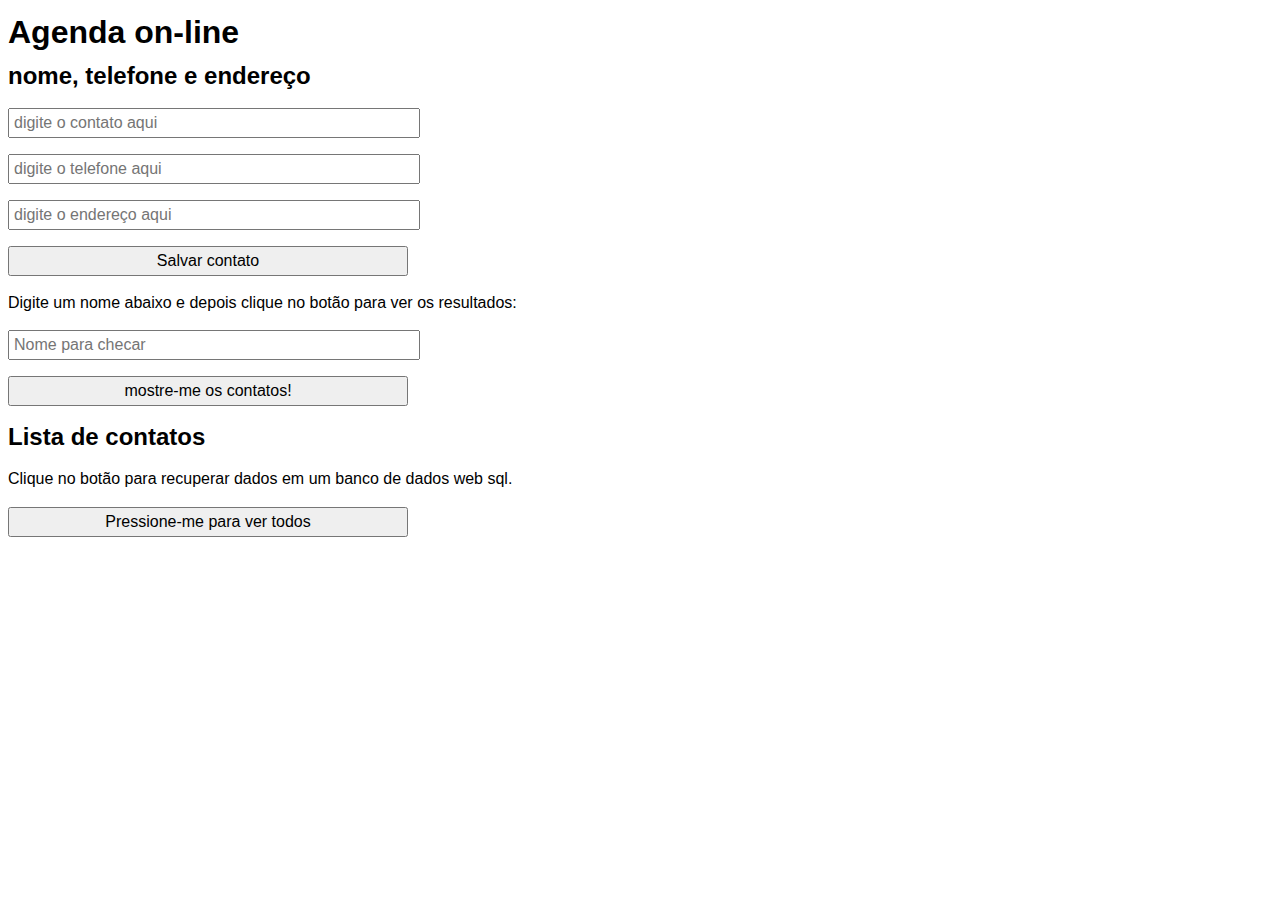
<file: 8 - Perído/Programação Web/exemplo_agenda_aurelio/index.html>
﻿<!DOCTYPE HTML>
<html>
	<!--
		@Autor Aurélio Menezes
		Exemplo de código HTML5 para criar uma agenda telefônica
		
	-->
	<head>
	<meta charset="UTF-8" />
	<title>Agenda on-line</title>
	
	<style type="text/css">
		body {font-family: Helvetica, sans-serif; font-size: 100%; line-height: 1.4em}
		input, button {width: 25em; font-size: 100%; padding: .25em}
	</style>
	
	<script type="text/javascript" src="jquery.js"></script>
	<script type="text/javascript">
		// Erro genérico de callback para transações de banco de dados
		var errCallback = function(){
			alert("Há um erro de banco de dados!");
		}
	
		// Abrir / inicializar o banco de dados - isso vai falhar em navegadores como firefox e IE
		var db = openDatabase("agenda", "1.0", "Agenda on-line", 32678);
	 
		// Criar a tabela de contatos se necessário
		db.transaction(function(transaction){
			transaction.executeSql("CREATE TABLE IF NOT EXISTS contatos (" +
				"id INTEGER NOT NULL PRIMARY KEY AUTOINCREMENT," +
				"nome TEXT NOT NULL, telefone INTEGER NOT NULL, endereço TEXT NOT NULL);");
		});
	
		// Essa é a função salvar
		var salvarcontato = function(nome, telefone, endereço, successCallback){
			db.transaction(function(transaction){
				transaction.executeSql(("INSERT INTO contatos (nome, telefone, endereço) VALUES (?, ?, ?);"), 
				[nome, telefone, endereço], function(transaction, results){successCallback(results);}, errCallback);
			});
		};
		
		// Esta é uma função de carga, que carrega todos os contatos para um determinado local
		var carregacontato = function(nome, successCallback){
			db.transaction(function(transaction){
				transaction.executeSql(("SELECT * FROM contatos WHERE nome=?"), [nome],
					function(transaction, results){successCallback(results);}, errCallback);
				});
		};
	
		// evento documento okay
		$(function(){
			var form = $("form");
		
			// Callback ao carregar dados 
			var atualizapagina = function(results){
				var list = $("#nome-lista");
				list.empty();
				console.dir(results);
				if (results.rows.length==0){
					alert("Não há nomes aqui.");
				} else {
					$.each(results.rows, function(rowIndex){
						var linha = results.rows.item(rowIndex);
list.append( "<li>" + linha.nome + ", " + linha.telefone + ", " + linha.endereço + "</li>");
					});
				}
			};
		 
			// Substituir o formulário padrão apresentar em favor do nosso código
			form.submit(function(event){
				event.preventDefault();
				salvarcontato($('#nome').val(), $('#telefone').val(), $('#endereço').val(), function(){
					alert("dados do contato " + $('#nome').val() + " salvos!");
				})
			});
			
			// Lista de contatos vinculados a um botão na página
			$('#mostre-me').click(function(){carregacontato($('#onde').val(), atualizapagina);});
		});

function recuperar()

{


 db.transaction( function (tx) {
    tx.executeSql(
       'SELECT * FROM contatos',
       [],
       function (tx, results)
       {
          var len = results.rows.length;
          alert('Existem ' + len + ' registros!');
          for (var i = 0; i < len; i++)
          {
             var row = results.rows.item(i);
             alert(row.id + ': ' + row.nome);
          }
       },
       function (tx, error)
       {
          alert('ooops ' + error.message);
       }
       );
 });
 }


	</script>
</head>
 
<body>
	<h1>Agenda on-line</h1>
	 
	<form>
		<h2>nome, telefone e endereço</h2>
		<p><input type="text" id="nome" name="nome" class="name" placeholder="digite o contato aqui" /></p>
		<p><input type="text" id="telefone" name="telefone" class="telefone" placeholder="digite o telefone aqui" /></p>
		<p><input type="text" id="endereço" name="endereço" class="endereço" placeholder="digite o endereço aqui" /></p>
		<p><input type="submit" value="Salvar contato" /></p>
	</form>
	
	<p>Digite um nome abaixo e depois clique no botão para ver os resultados:</p>
	<p><input id="onde" name="onde" placeholder="Nome para checar" /></p>
	<p><input type="button" id="mostre-me" value="mostre-me os contatos!" /></p>
 
	<h2>Lista de contatos</h2>
	<ul id="nome-lista"><!-- atualiza a pagina --></ul>

<p>Clique no botão para recuperar dados em um banco de dados web sql.</p>


         <button onclick="recuperar()">Pressione-me para ver todos</button>
</body>
</html>
</file>
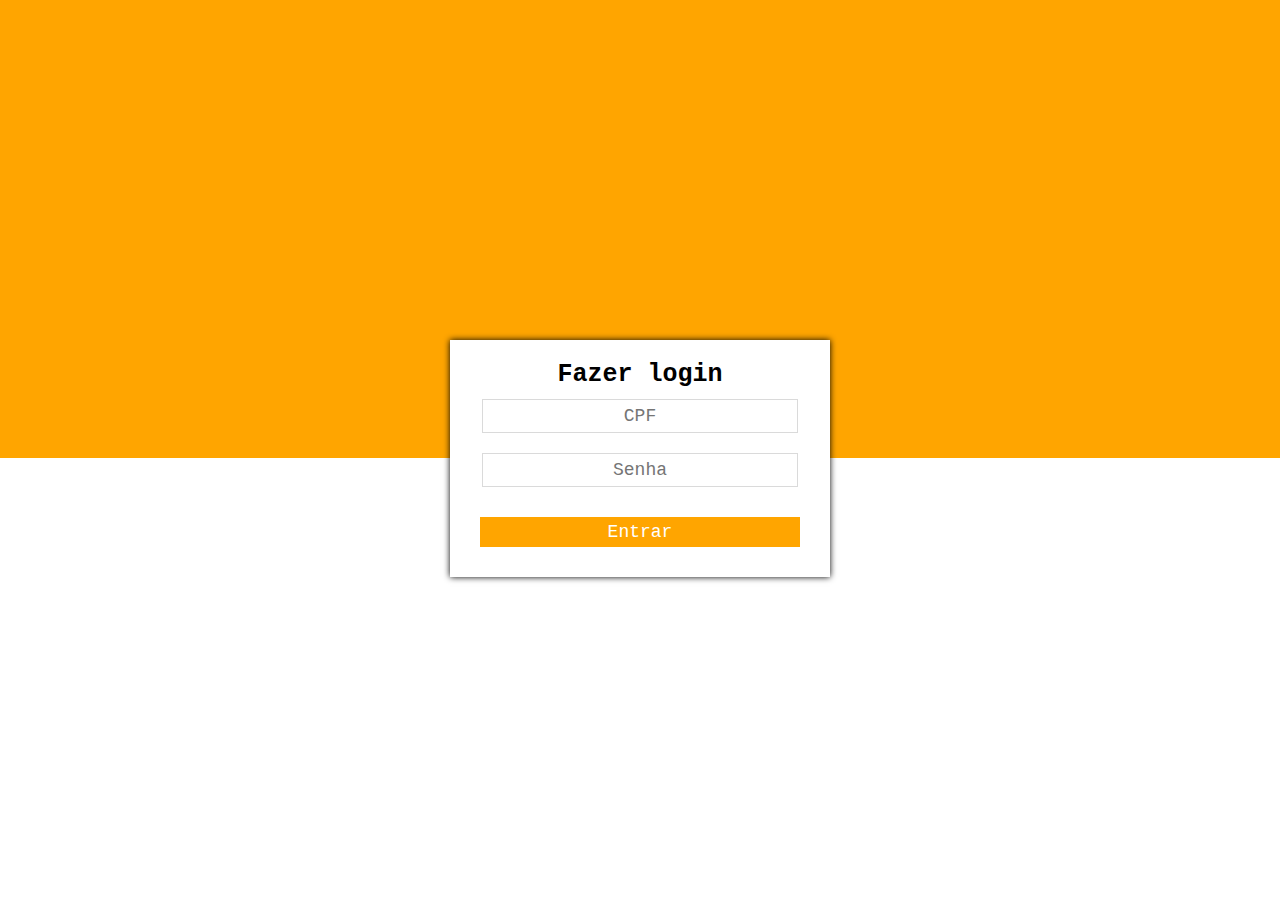
<file: 2021.2/Programação Web/Exercícios_práticos/Lista1_parte4/index.html>
<!DOCTYPE html>
<html lang="pt-br">
    <head>
        <meta charset="utf-8"/>
        <title>Login</title>
        
        <!-- link css -->
        <link href="estilo.css" rel="styleSheet">
        <!-- js -->
        <script src="./validation.js"></script>
    </head>
    <body>
        <form class="form-container">
            <h1>Fazer login</h1>
            <div class="form-area">
                <input class="form-input" id="cpf" type="text" placeholder="CPF"/>
            </div>

            <div class="form-area">
                <input class="form-input" id="senha" type="password" placeholder="Senha"/>
            </div>

            <div class="form-area">
                <input class="btn-entrar" type="button" value="Entrar" onclick="validation()"/>
            </div>
        </form>
    </body>
</html>
</file>
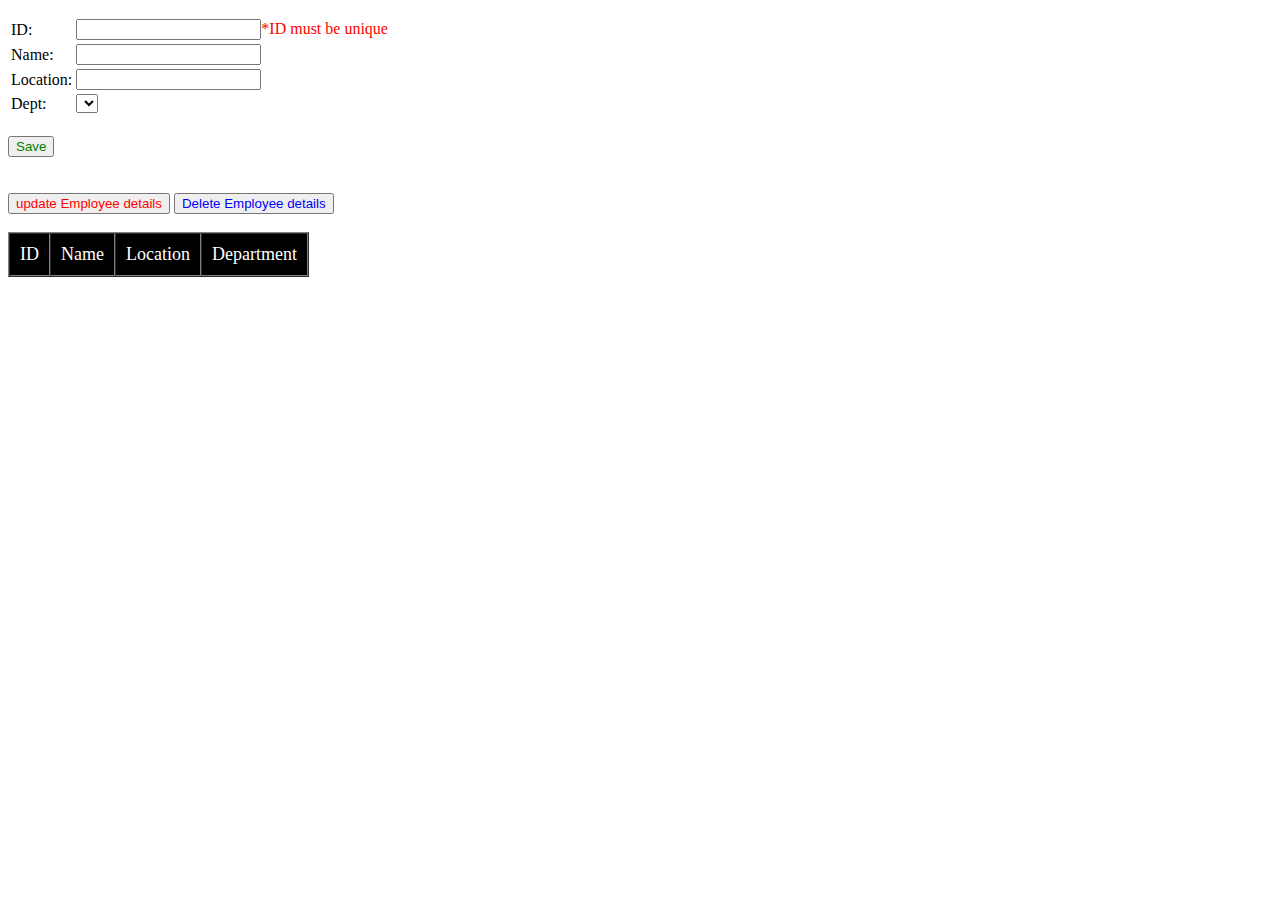
<file: 2021.2/Programação Web/Exercícios_práticos/Lista1_parte5/index.html>
<!DOCTYPE html>  
<html>  
<head>  
    <title>Open DataBase</title>  
    <script src="https://ajax.googleapis.com/ajax/libs/jquery/1.12.4/jquery.min.js"></script>  
     
    <script>  
  
        var Database_Name = 'MyDatabase';  
        var Version = 1.0;  
        var Text_Description = 'My First Web-SQL Example';  
        var Database_Size = 2 * 1024 * 1024;  
        var dbObj = openDatabase(Database_Name, Version, Text_Description, Database_Size);  
        dbObj.transaction(function (tx) {  
  
            tx.executeSql('CREATE TABLE IF NOT EXISTS Employee_Table (id unique, Name, Location,did)');  
            tx.executeSql('CREATE TABLE IF NOT EXISTS dept_Table (did unique, dName,estd)');  
  
  
            var today = new Date();  
            var dd = today.getDate();  
            var mm = today.getMonth() + 1; //January is 0!  
  
            var yyyy = today.getFullYear();  
            if (dd < 10) {  
                dd = '0' + dd  
            }  
            if (mm < 10) {  
                mm = '0' + mm  
            }  
            var today = dd + '/' + mm + '/' + yyyy;  
  
            tx.executeSql('insert into dept_Table(did, dName, estd) values(1,"IT","' + today + '")');  
            tx.executeSql('insert into dept_Table(did, dName, estd) values(2,"Accountant","' + today + '")');  
            tx.executeSql('insert into dept_Table(did, dName, estd) values(3,"Claerk","' + today + '")');  
            tx.executeSql('insert into dept_Table(did, dName, estd) values(4,"Management","' + today + '")');  
            alldetails();  
        });  
  
  
        function Insert() {  
            
            var id = document.getElementById("tbID").value;  
            var name = document.getElementById("tbName").value;  
            var location = document.getElementById("tbLocation").value;  
            var did = document.getElementById("tbLdept").value;  
            dbObj.transaction(function (tx) {  
                tx.executeSql('insert into Employee_Table(id, Name, Location,did) values(' + id + ',"' + name + '","' + location + '",' + did + ')');  
  
  
            });  
  
            alldetails();  
        }  
  
        function del() {  
            var id = document.getElementById("ddlid").value;  
          //  alert(id);  
            dbObj.transaction(function (tx) {  
                tx.executeSql('delete from Employee_Table where id=' + id + '');  
            });  
  
            empidbind();  
  
            alldetails();  
        }  
  
  
        function myFunction()  
        {  
            var id = document.getElementById("ddlid").value;  
  
            dbObj.transaction(function (tx) {  
                tx.executeSql('SELECT * from Employee_Table where id=' + id + '', [], function (tx, results)  
                {  
                    document.getElementById("tbName").value = results.rows.item(0).Name;  
                    document.getElementById("tbLocation").value = results.rows.item(0).Location;  
                    document.getElementById("tbLdept").value = results.rows.item(0).did;  
  
                      
                }, null);  
            });  
             
        }  
  
        function showdel() {  
  
            empidbind();  
  
            $('#tdorginal').hide();  
            $('#tdid').show();  
            $('#btnupdate').hide();  
            $('#btnInsert').hide();  
            $('#btndel').show();  
            $('#btninsertshw').show();  
            $('#btnupdateshw').show();  
            $('#btndeleteshw').hide();  
            ////////////  
            $('#rowName').hide();  
            $('#rowLocation').hide();  
            $('#rowdept').hide();  
        }  
  
        function showin()  
        {  
            $('#tdid').hide();  
            $('#tdorginal').show();  
            
            $('#btnupdate').hide();  
            $('#btnInsert').show();  
            $('#btndel').hide();  
            $('#btninsertshw').hide();  
            $('#btnupdateshw').show();  
            $('#btndeleteshw').show();  
            ////////////  
            $('#rowName').show();  
            $('#rowLocation').show();  
            $('#rowdept').show();  
  
            /////////////  
          document.getElementById("tbID").value='';  
          document.getElementById("tbName").value='';  
          document.getElementById("tbLocation").value='';  
          document.getElementById("tbLdept").value='1';  
  
               empidbind();  
        }  
  
  
        function empidbind()  
        {  
            dbObj.transaction(function (tx) {  
                tx.executeSql('SELECT * from Employee_Table', [], function (tx, results) {  
                    var len = results.rows.length, i;  
                    document.getElementById("ddlid").innerHTML = '';  
                    var str = '';  
                    for (i = 0; i < len; i++) {  
                        str += "<option value=" + results.rows.item(i).id + ">" + results.rows.item(i).id + "</option>";  
                        document.getElementById("ddlid").innerHTML += str;  
                        str = '';  
                    }  
                }, null);  
            });  
  
        }  
  
        function showupdte()  
        {  
            empidbind();  
  
  
            $('#tdorginal').hide();  
            $('#tdid').show();  
            $('#btnupdate').show();  
            $('#btnInsert').hide();  
            $('#btndel').hide();  
            $('#btninsertshw').show();  
            $('#btnupdateshw').hide();  
            $('#btndeleteshw').show();  
            $('#rowName').show();  
            $('#rowLocation').show();  
            $('#rowdept').show();  
              
        }  
  
        function updte() {  
            
            var id = document.getElementById("ddlid").value;  
            var name = document.getElementById("tbName").value;  
            var location = document.getElementById("tbLocation").value;  
            var did = document.getElementById("tbLdept").value;  
  
            dbObj.transaction(function (tx) {  
                tx.executeSql('update Employee_Table set Name="' + name + '",Location="' + location + '",did=' + did + ' where id=' + id + '');  
            });  
  
            alldetails();  
        }  
  
        function alldetails()  
        {  
            dbObj.transaction(function (tx) {  
                tx.executeSql('SELECT e.id,e.Name,e.Location,d.dName,d.did FROM Employee_Table e inner join dept_Table d on e.did=d.did ', [], function (tx, results) {  
                    var len = results.rows.length, i;  
                    // document.getElementById("tblGrid").innerHTML = '';  
                    $("#tblGrid").find("tr:gt(0)").remove();  
                    var str = '';  
                    for (i = 0; i < len; i++) {  
                        str += "<tr>";  
                        str += "<td>" + results.rows.item(i).id + "</td>";  
                        str += "<td>" + results.rows.item(i).Name + "</td>";  
                        str += "<td>" + results.rows.item(i).Location + "</td>";  
                        str += "<td>" + results.rows.item(i).dName + "</td>";  
                        str += "</tr>";  
                        document.getElementById("tblGrid").innerHTML += str;  
                        str = '';  
                    }  
                }, null);  
            });  
  
        }  
  
        dbObj.transaction(function (tx) {  
            tx.executeSql('SELECT * from dept_Table', [], function (tx, results) {  
                var len = results.rows.length, i;  
                var str = '';  
                for (i = 0; i < len; i++) {  
                    str += "<option value=" + results.rows.item(i).did + ">" + results.rows.item(i).dName + "</option>";  
                    document.getElementById("tbLdept").innerHTML += str;  
                    str = '';  
                }  
            }, null);  
        });  
  
  
         
    </script>  
</head>  
<body>  
    <p id="hh"></p>  
    <form id="frm1">  
        <table id="tblinsert">  
            <tr>  
                <td>ID:</td>  
                <td id="tdorginal"><input type="text" id="tbID" /><span style="color:red">*ID must be unique</span></td>  
                <td id="tdid" style="display:none">  
                    <select id="ddlid" onchange="myFunction()"></select>  
                </td>  
            </tr>  
            <tr id="rowName">  
                <td>Name:</td>  
                <td><input type="text" id="tbName" /></td>  
  
            </tr>  
            <tr id="rowLocation">  
                <td>Location:</td>  
                <td><input type="text" id="tbLocation" /></td>  
            </tr>  
  
            <tr id="rowdept">  
                <td>Dept:</td>  
                <td>  
                    <select id="tbLdept"></select>  
                </td>  
            </tr>  
  
            <tr>  
                 
            </tr>  
        </table>  
    </form>  
    <br />  
    <button id="btnInsert" onclick="Insert()" style="color:green;display:block">Save</button>  
    <button id="btnupdate" onclick="updte()" style="color:blue;display:none">Update</button>  
    <button id="btndel" onclick="del()" style="color:red;display:none">Delete</button>  
      
    <br /><br />  
    <button id="btnupdateshw" onclick="showupdte()" style="color:red">update Employee details</button>  
    <button id="btndeleteshw" onclick="showdel()" style="color:blue">Delete Employee details</button>  
    <button id="btninsertshw" onclick="showin()" style="color:green;display:none">save Employee details</button>  
    <br /><br />  
    <table id="tblGrid" cellpadding="10px" cellspacing="0" border="1">  
        <tr style="background-color:black;color:white;font-size:18px;">  
            <td >  
                ID  
            </td>  
            <td >  
                Name  
            </td>  
            <td >  
                Location  
            </td>  
            <td >  
                Department  
            </td>  
        </tr>  
    </table>  
    <br />  
     
   
</body>  
</html>
</file>
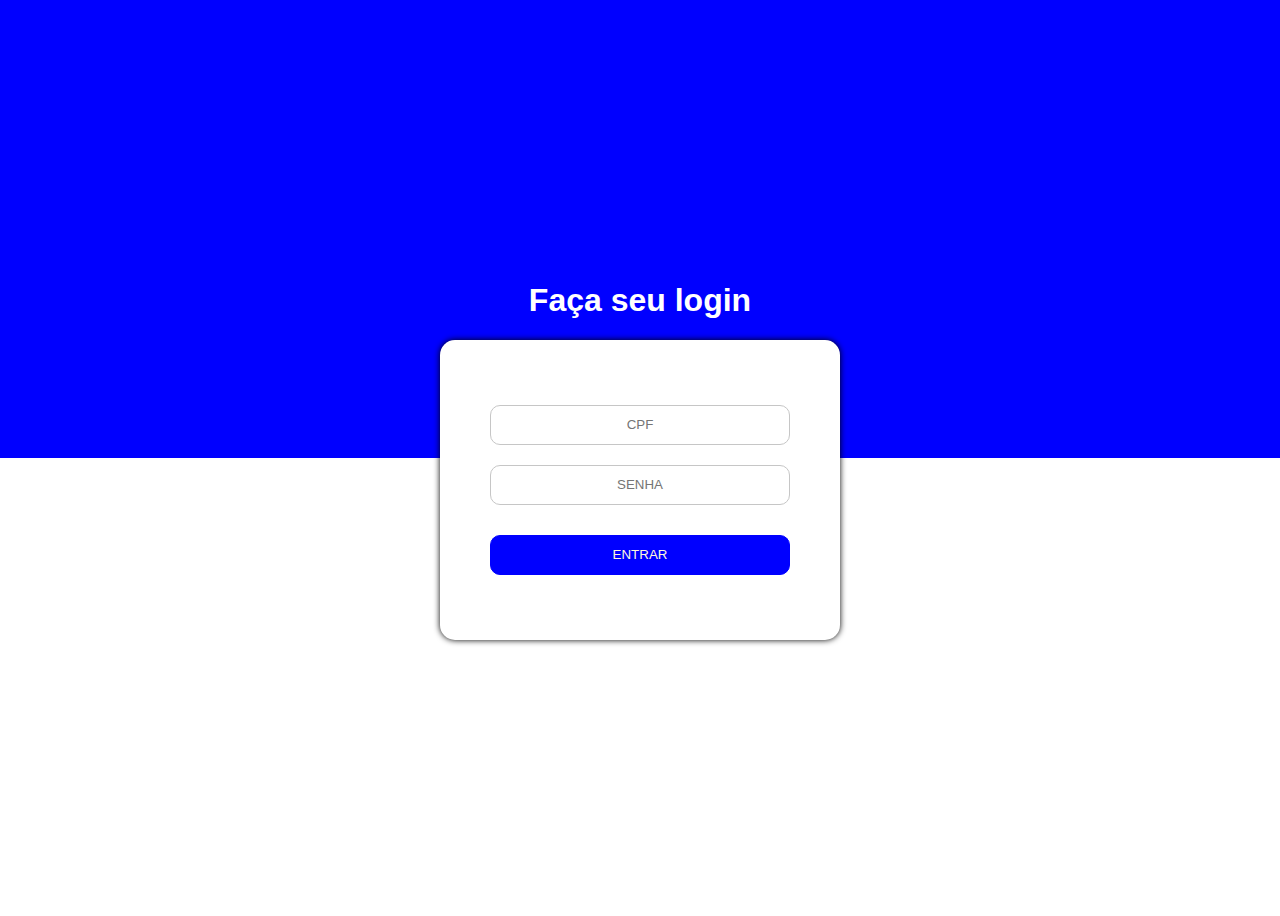
<file: 8 - Perído/Programação Web/Exercícios_práticos/Lista1_parte4/index.html>
<!DOCTYPE htm>
<html lang="pt-br">
    <head>
        <meta charset="utf-8">
        <title>Exercício 1 - parte 4</title>

        <!-- link css -->
        <link href="styleSheet.css" rel="styleSheet">

        <script src="./validation.js"></script>

    </head>
    <body>
        <h1>Faça seu login</h1>
        <form class="form_container">
            <div class="form_input">
                <input type="text" name="cpf" id="cpf" placeholder="CPF" maxlength="11" class="class_input_form">
            </div>
            
            <div class="form_input">
                <input type="password" name="senha" id="senha" placeholder="SENHA" class="class_input_form">
            </div>

            <div class="send_form" onclick="validation()">
                <input type="submit" value="ENTRAR" class="send">
            </div>
        </form>
    </body>
</html>
</file>
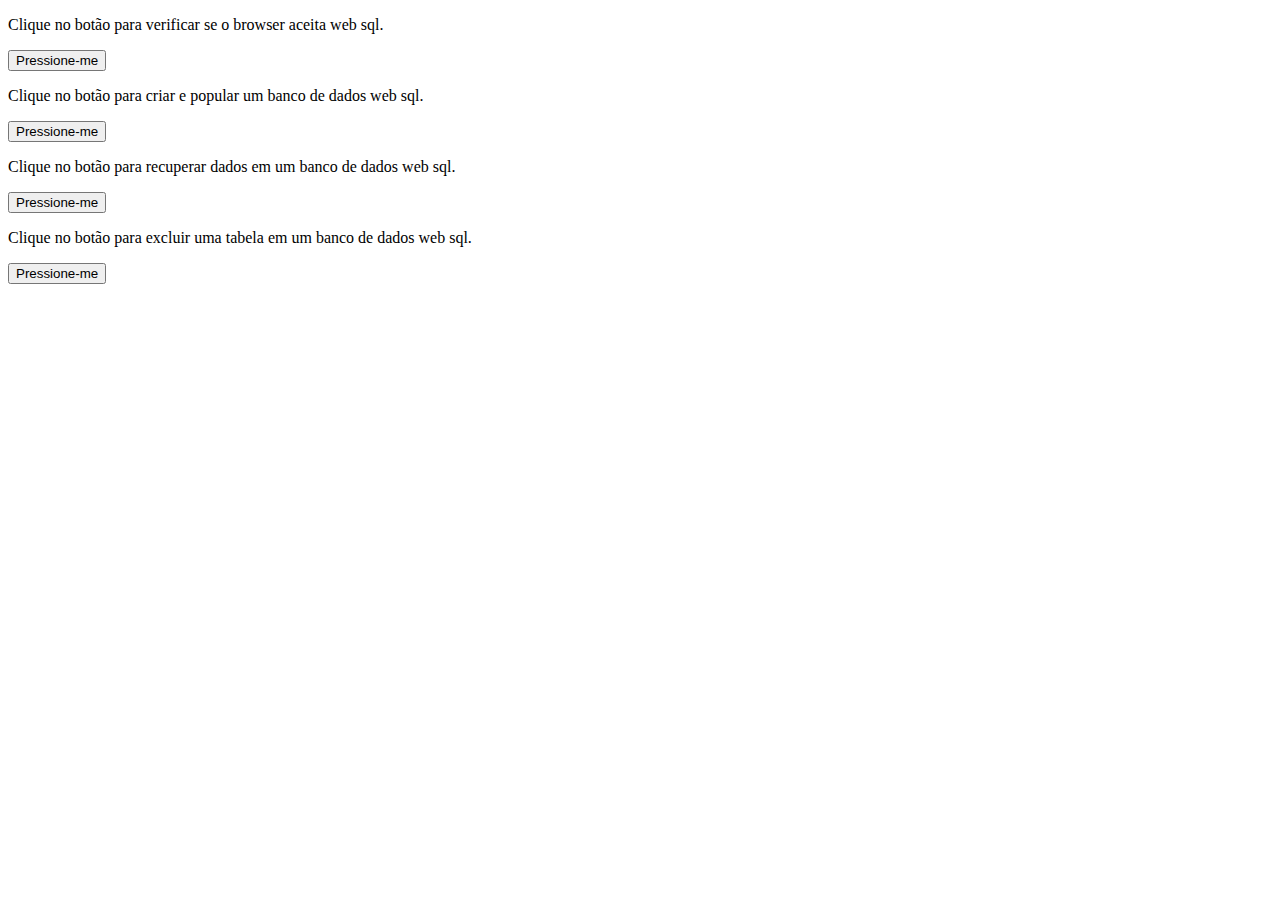
<file: 8 - Perído/Programação Web/exemplo_agenda_aurelio/index3.html>
﻿<!DOCTYPE html>

<html>
<head>
  <meta charset="utf-8" />

</head>
<body>

<p>Clique no botão para verificar se o browser aceita web sql.</p>


         <button onclick="verficabrowser()">Pressione-me</button>

<p>Clique no botão para criar e popular um banco de dados web sql.</p>


         <button onclick="criarbanco()">Pressione-me</button>

<p>Clique no botão para recuperar dados em um banco de dados web sql.</p>


         <button onclick="recuperar()">Pressione-me</button>

<p>Clique no botão para excluir uma tabela em um banco de dados web sql.</p>


         <button onclick="excluirtabela()">Pressione-me</button>

<script>


function verficabrowser()

{
if (window.openDatabase)
  {
     alert("Este browser suporta Web SQL Databases");
  }
  else
  {
    alert("Este browser suporta NÃO Web SQL Databases");
 }
}

function criarbanco()

{
var db = openDatabase(
     'meuBanco', 
     '1.0', 
     'My database',
     2 * 1024 * 1024
     );
  
  db.transaction( function (tx) {
     tx.executeSql(
       'CREATE TABLE IF NOT EXISTS contacts (id, name)',
       [],
       function ()
       {
          tx.executeSql(
    'INSERT INTO contacts (id, name) VALUES (1, "Elemar")');
          tx.executeSql(
    'INSERT INTO contacts (id, name) VALUES (2, "Bill Gates")');
       }
       );
 });
alert("banco criado e populado");
}
 
function recuperar()

{

var db = openDatabase(
     'meuBanco', 
     '1.0', 
     'My database',
     2 * 1024 * 1024
     );

 db.transaction( function (tx) {
    tx.executeSql(
       'SELECT * FROM contacts',
       [],
       function (tx, results)
       {
          var len = results.rows.length;
          alert('Existem ' + len + ' registros!');
          for (var i = 0; i < len; i++)
          {
             var row = results.rows.item(i);
             alert(row.id + ': ' + row.name);
          }
       },
       function (tx, error)
       {
          alert('ooops ' + error.message);
       }
       );
 });
 }

function excluirtabela()

{
var db = openDatabase(
     'meuBanco', 
     '1.0', 
     'My database',
     2 * 1024 * 1024
     );

 db.transaction( function (tx) {
    tx.executeSql(
       'DROP TABLE contacts',
       [],
       function (tx, results)
       {
          alert('Tabela excluída');
       },
       function (tx, error)
       {
          alert('ooops ' + error.message);
       }
       );
 }); 
}
</script>
</body>


</html>
</file>
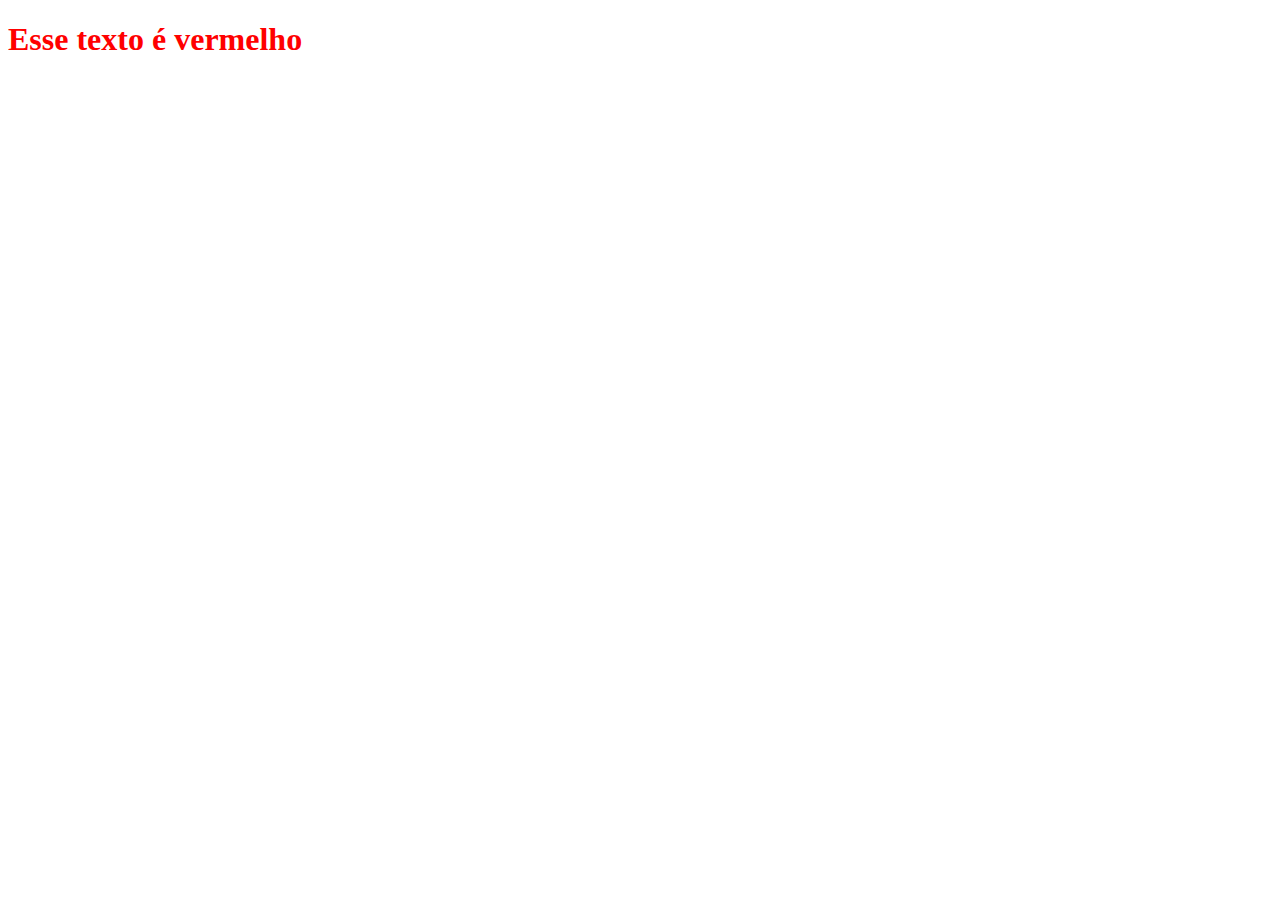
<file: 2021.2/Programação Web/Exercícios_práticos/Lista1_parte3/exemplo1.html>
<!DOCTYPE html>
<html>
    <head>
        <!-- incluindo css no html-->
        <link rel="stylesheet" type="text/css" href="exemplo1.css"/>
    </head>
    <body>
        <h1>Esse texto é vermelho</h1>
    </body>
</html>
</file>
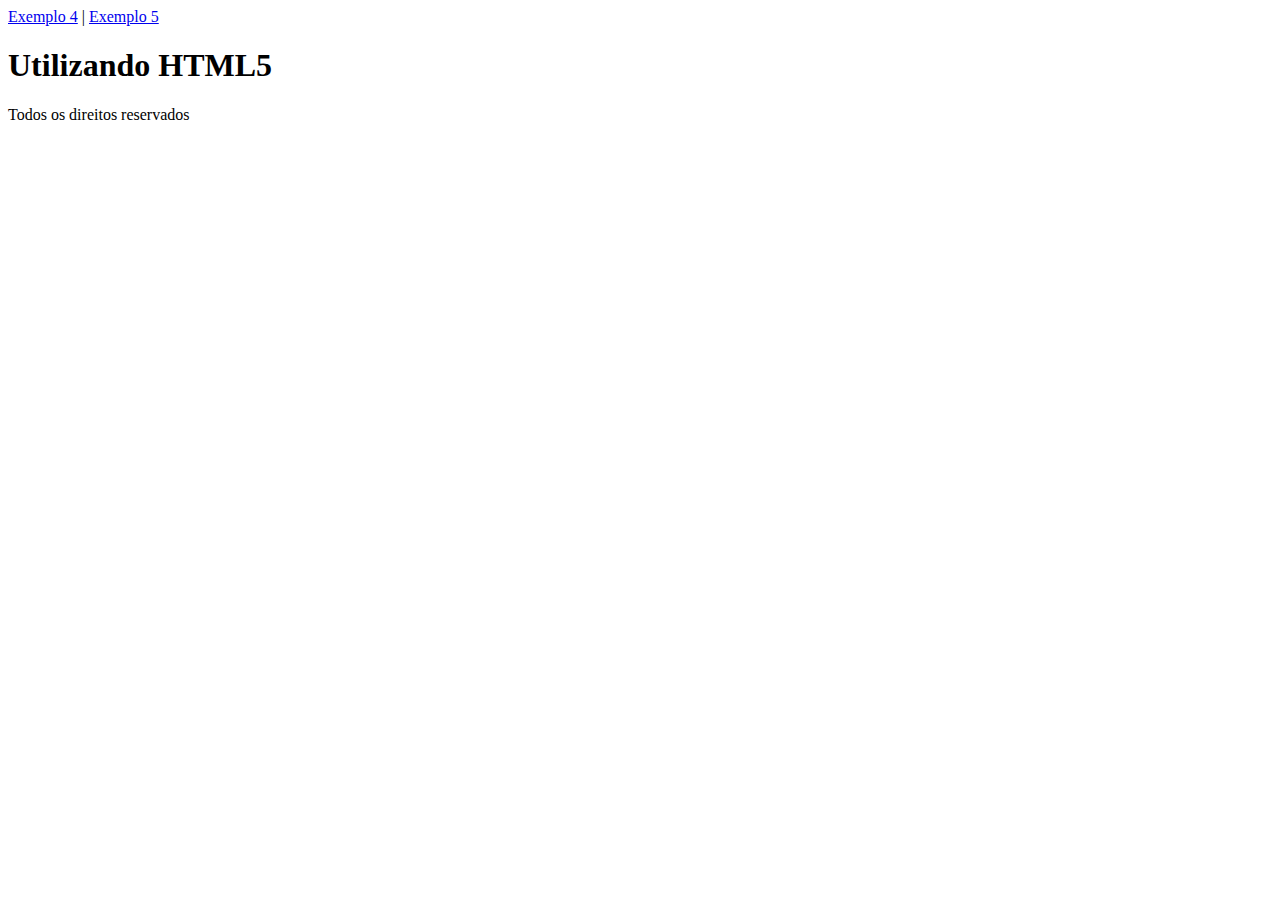
<file: 2021.2/Programação Web/Exercícios_práticos/Lista1_parte3/exemplo4.html>
<!-- Utilizando html5 -->

<!DOCTYPE html>
<html>
    <body>
        <nav>
            <a href="exemplo4.html">Exemplo 4</a> | 
            <a href="exemplo5.html">Exemplo 5</a> 
        </nav>
        <section>
            <h1>Utilizando HTML5</h1>
        </section>
        
        <footer>
            <p>Todos os direitos reservados</p>
        </footer>
    </body>
</html>
</file>
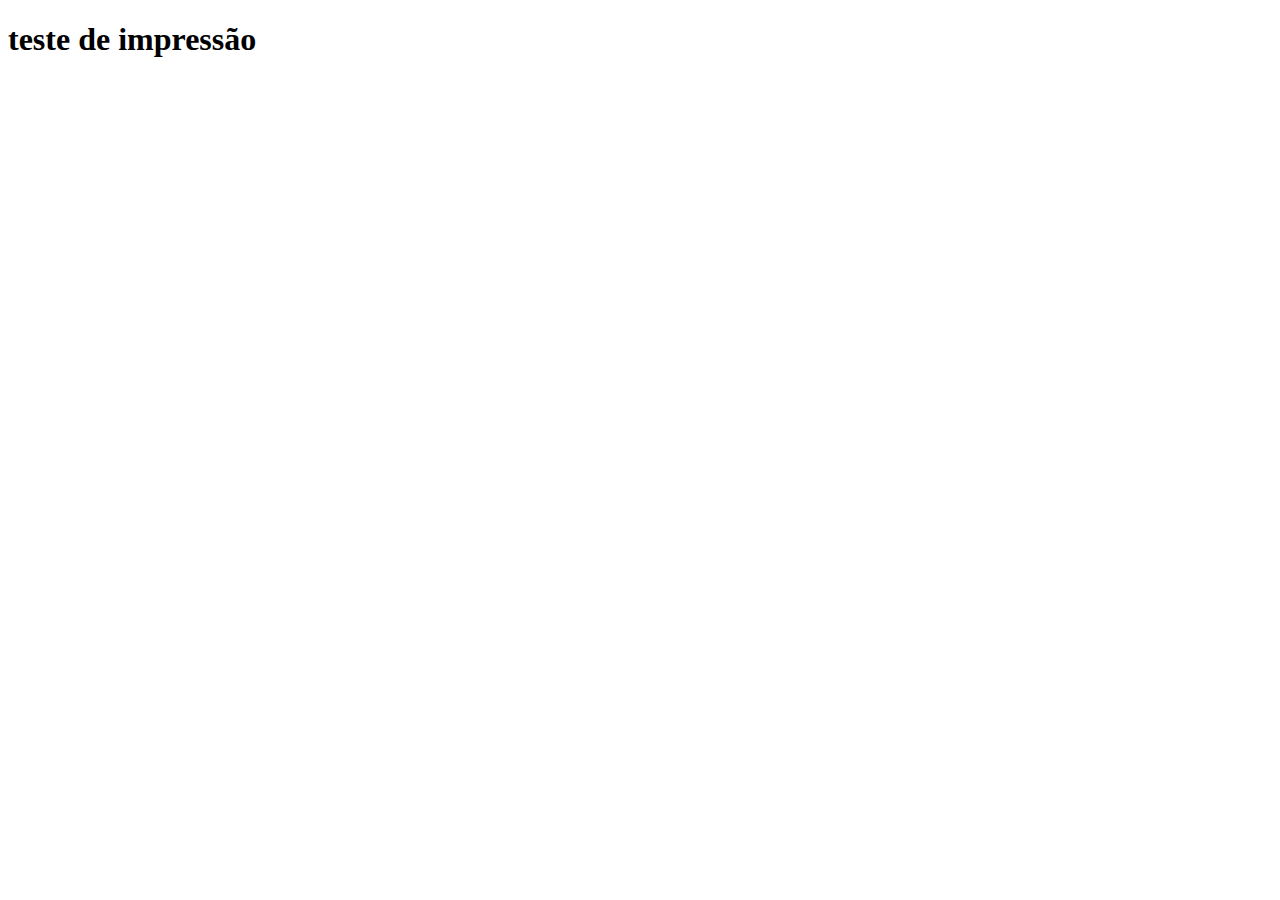
<file: 2021.2/Programação Web/Exercícios_práticos/Lista1_parte3/exemplo5.html>
<!DOCTYPE HTML PUBLIC "-//W3C//DTD HTML 4.01 Transitional//EN"
"http://www.w3.org/TR/html4/loose.dtd">
<html>
    <head>
        <meta charset="UTF-8">
        <title></title>
    </head>
    <body>
        <h1>teste de impressão</h1>
    </body>
</html>
</file>
<file: 2021.2/Programação Web/Exercícios_práticos/Lista1_parte4/estilo.css>
body {
    display: flex;
    justify-content: center;
    align-items: center;
    min-height:100vh;
    font-family: "Lucida Console", "Courier New", monospace;
    background-image: linear-gradient(to bottom, orange 0, orange 50%, white 50%);
}

h1 {
    color: #000;
    font-size: 25px;
    margin: 0;
}

a {
    margin-top:10px;
    width: 320px;
    height: 30px;
    background:orange;
    display: grid;
    place-items: center;
    color: #fff;
    text-decoration: none;

}

.form-container {
    background: #fff;
    box-shadow: 0 0 0.4em black;
    padding: 20px;
    /* centraliza */
    display: flex;
    flex-wrap: wrap;
    justify-content: center;
    flex-direction: column;
    text-align: center;
}

.form-area {
    margin: 10px;
}

.form-input {
    width: 310px;
    height: 30px;
    border: 1px solid #dadada;
    text-align: center;
    font-size: 18px;   
    font-family: "Lucida Console", "Courier New", monospace; 
}

.form-input:focus {
    outline: none;
    border-color: orange;
    box-shadow: 0 0 10px orange;
}

.btn-entrar {
    margin-top: 10px;
    width: 320px;
    height: 30px;
    background: orange;
    border: none;
    font-size: 18px;
    color: #fff;
    font-family: "Lucida Console", "Courier New", monospace; 
}
</file>
<file: 8 - Perído/Programação Web/Exercícios_práticos/Lista1_parte4/styleSheet.css>
body {
    display:flex;
    flex-direction:column;
    align-items: center;
    justify-content:center;
    min-height:100vh;
    background-image: linear-gradient(to bottom, blue 0, blue 50%, white 50%);
    font-family: "Gill Sans Extrabold", Helvetica, sans-serif;
} 

h1 {
    color: white;
}

.form_container {
    border-radius: 15px;
    width: 400px;
    height: 300px;
    display: flex;
    flex-wrap: wrap;
    justify-content: center;
    flex-direction: column;
    text-align: center;
    box-shadow: 0 0 0.4em black;
    background: white;
}

.form_input {
    padding: 10;
}

.class_input_form {
    width: 300px;
    height: 40px;
    border-radius: 10px;
    border: 1px solid #c6c6c6;
    text-align: center;
}

.class_input_form:focus {
    outline: none;
    border-color: #9ecaed;
    box-shadow: 0 0 10px #9ecaed;
}

.send_form {
    padding: 10px;
    margin-top: 10px;
}

.send {
    width: 300px;
    height: 40px;
    text-align: center;
    border-radius: 10px;
    border: 1px solid blue;
    background: blue;
    color: cornsilk;
}
</file>
<file: 2021.2/Programação Web/Exercícios_práticos/Lista1_parte3/exemplo1.css>
h1 {
 color: red   
}
</file>
